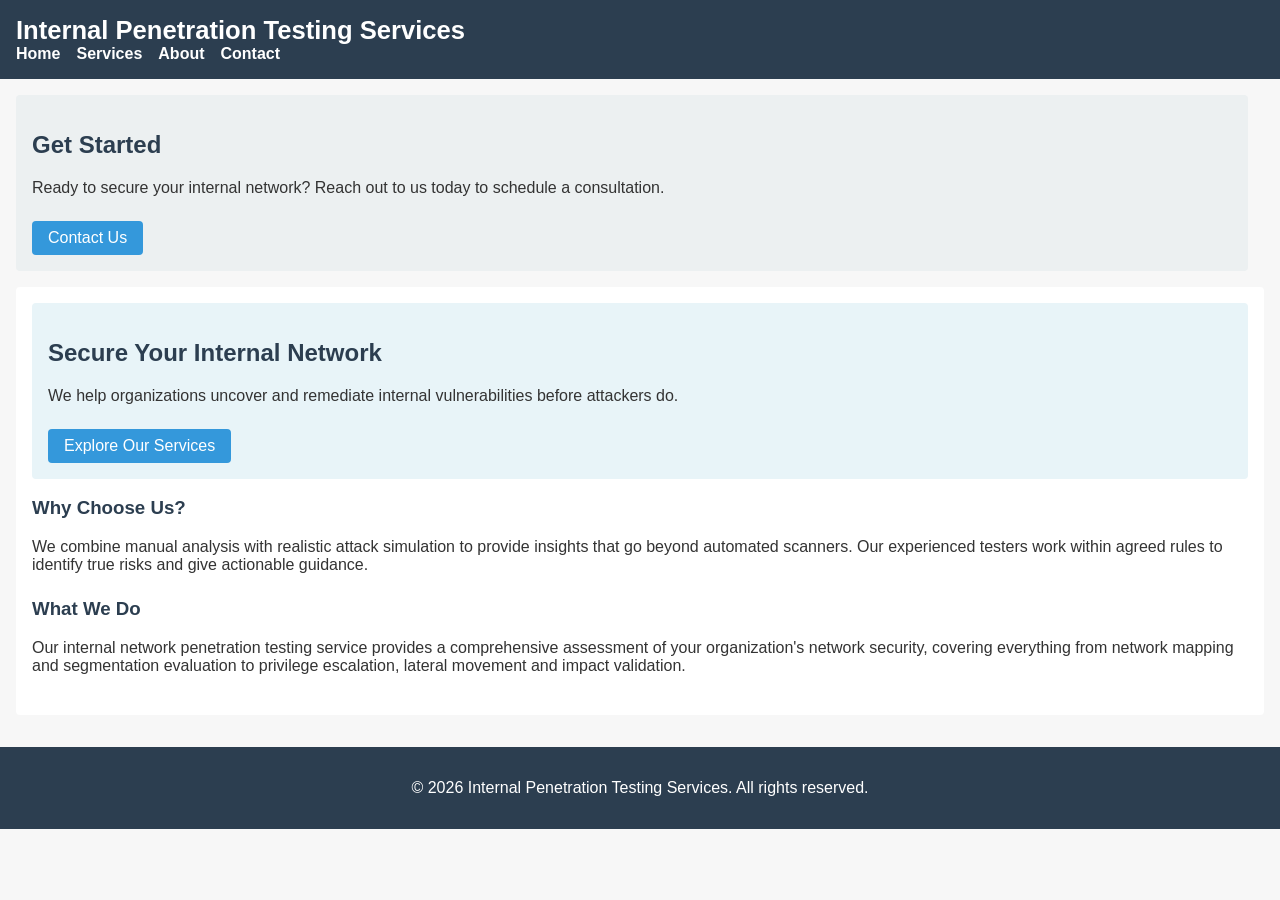
<file: index.html>
<!DOCTYPE html>
<html lang="en">
<head>
    <meta charset="UTF-8">
    <title>Internal Penetration Testing Services</title>
    <meta name="viewport" content="width=device-width, initial-scale=1.0">
    <link rel="stylesheet" href="styles.css">
</head>
<body>
<header>
    <h1>Internal Penetration Testing Services</h1>
    <nav>
        <ul>
            <li><a href="index.html">Home</a></li>
            <li><a href="services.html">Services</a></li>
            <li><a href="about.html">About</a></li>
            <li><a href="contact.html">Contact</a></li>
        </ul>
    </nav>
</header>

<div class="container">
    <aside>
        <h2>Get Started</h2>
        <p>Ready to secure your internal network? Reach out to us today to schedule a consultation.</p>
        <a class="cta-button" href="contact.html">Contact Us</a>
    </aside>
    <main>
        <section class="hero">
            <h2>Secure Your Internal Network</h2>
            <p>We help organizations uncover and remediate internal vulnerabilities before attackers do.</p>
            <a class="cta-button" href="services.html">Explore Our Services</a>
        </section>
        <section class="value-proposition">
            <h3>Why Choose Us?</h3>
            <p>We combine manual analysis with realistic attack simulation to provide insights that go beyond automated scanners. Our experienced testers work within agreed rules to identify true risks and give actionable guidance.</p>
        </section>
        <section class="intro">
            <h3>What We Do</h3>
            <p>Our internal network penetration testing service provides a comprehensive assessment of your organization's network security, covering everything from network mapping and segmentation evaluation to privilege escalation, lateral movement and impact validation.</p>
        </section>
    </main>
</div>

<footer>
    <p>&copy; 2026 Internal Penetration Testing Services. All rights reserved.</p>
</footer>
</body>
</html>
</file>
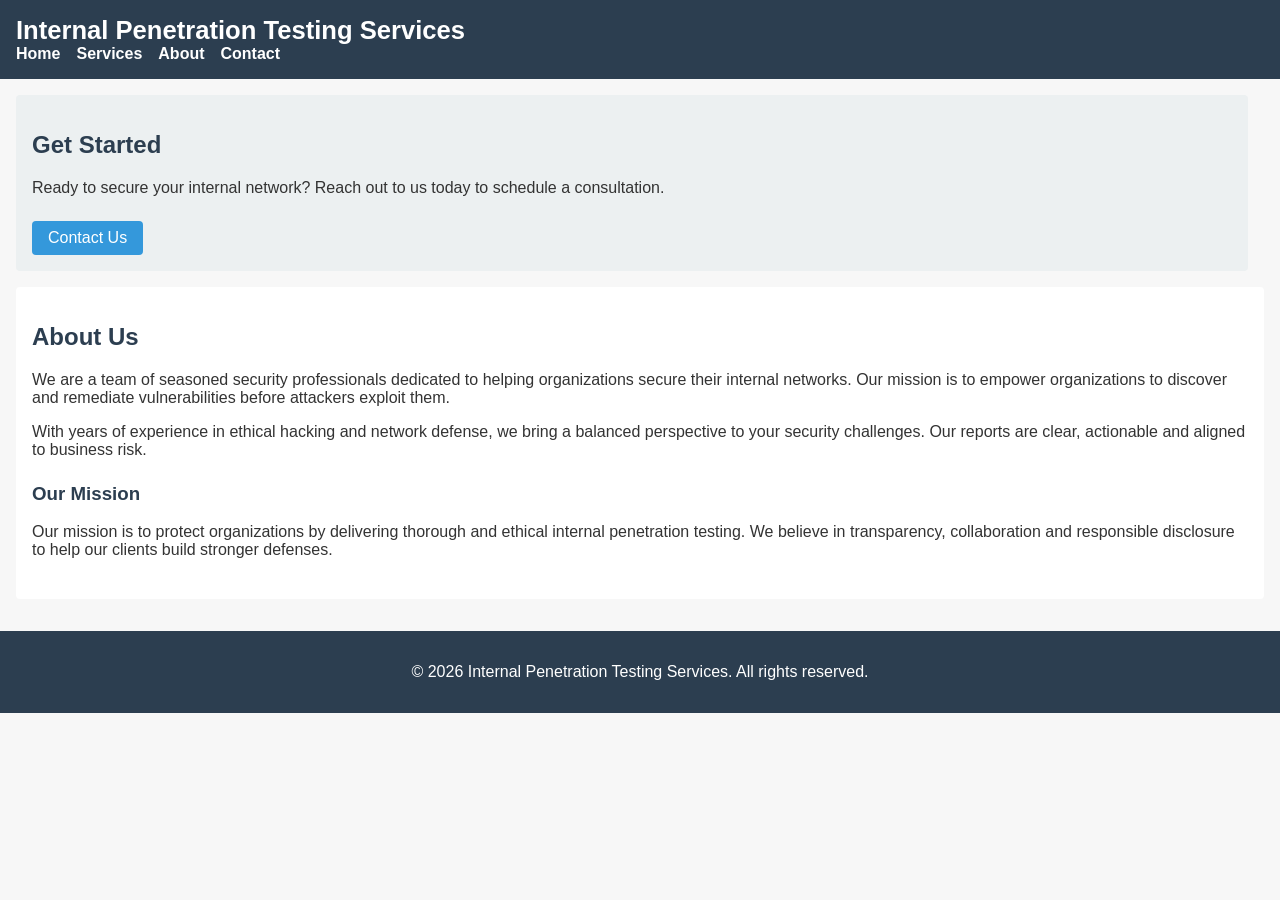
<file: about.html>
<!DOCTYPE html>
<html lang="en">
<head>
    <meta charset="UTF-8">
    <title>About Us</title>
    <meta name="viewport" content="width=device-width, initial-scale=1.0">
    <link rel="stylesheet" href="styles.css">
</head>
<body>
<header>
    <h1>Internal Penetration Testing Services</h1>
    <nav>
        <ul>
            <li><a href="index.html">Home</a></li>
            <li><a href="services.html">Services</a></li>
            <li><a href="about.html">About</a></li>
            <li><a href="contact.html">Contact</a></li>
        </ul>
    </nav>
</header>

<div class="container">
    <aside>
        <h2>Get Started</h2>
        <p>Ready to secure your internal network? Reach out to us today to schedule a consultation.</p>
        <a class="cta-button" href="contact.html">Contact Us</a>
    </aside>
    <main>
        <section>
            <h2>About Us</h2>
            <p>We are a team of seasoned security professionals dedicated to helping organizations secure their internal networks. Our mission is to empower organizations to discover and remediate vulnerabilities before attackers exploit them.</p>
            <p>With years of experience in ethical hacking and network defense, we bring a balanced perspective to your security challenges. Our reports are clear, actionable and aligned to business risk.</p>
        </section>
        <section>
            <h3>Our Mission</h3>
            <p>Our mission is to protect organizations by delivering thorough and ethical internal penetration testing. We believe in transparency, collaboration and responsible disclosure to help our clients build stronger defenses.</p>
        </section>
    </main>
</div>

<footer>
    <p>&copy; 2026 Internal Penetration Testing Services. All rights reserved.</p>
</footer>
</body>
</html>
</file>
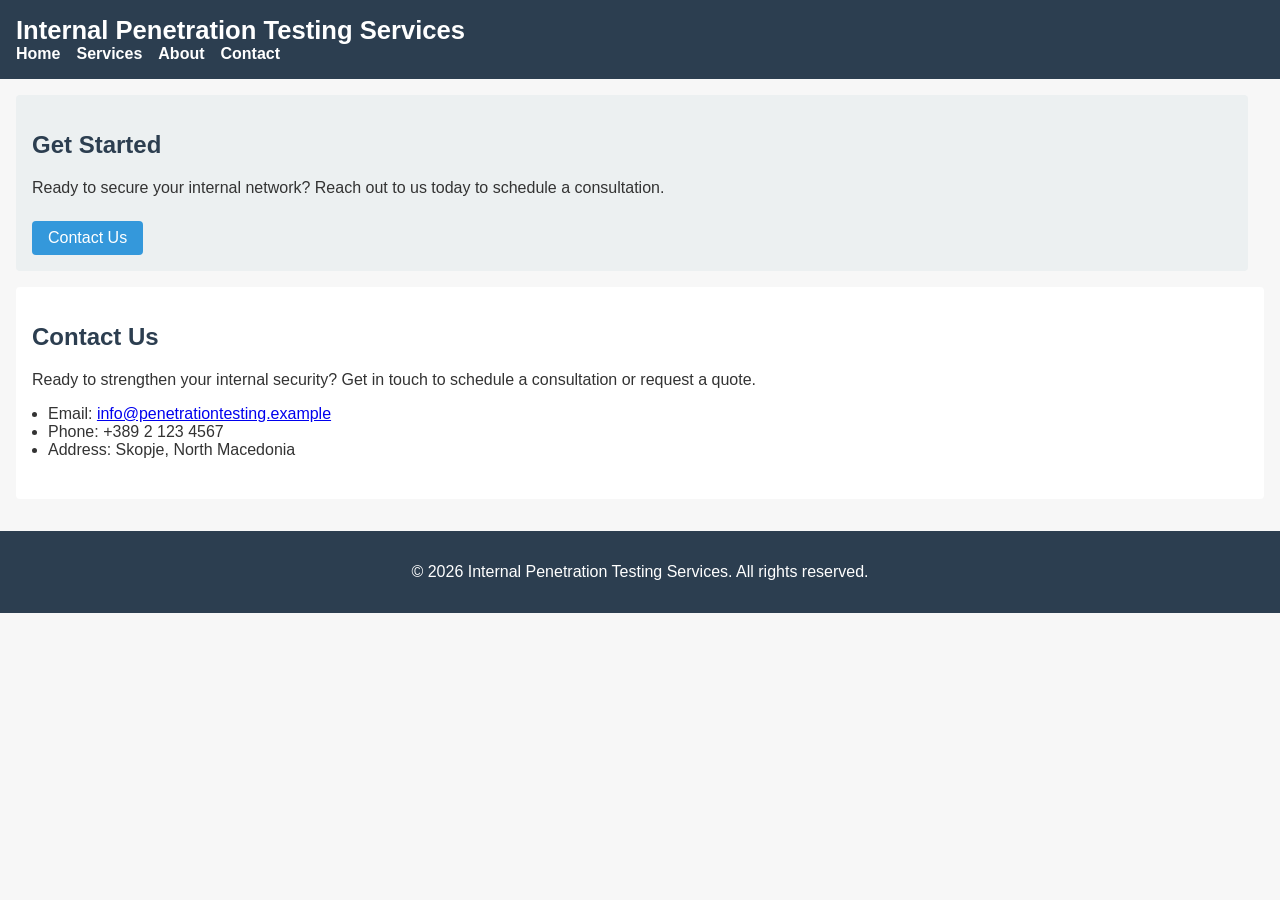
<file: contact.html>
<!DOCTYPE html>
<html lang="en">
<head>
    <meta charset="UTF-8">
    <title>Contact Us</title>
    <meta name="viewport" content="width=device-width, initial-scale=1.0">
    <link rel="stylesheet" href="styles.css">
</head>
<body>
<header>
    <h1>Internal Penetration Testing Services</h1>
    <nav>
        <ul>
            <li><a href="index.html">Home</a></li>
            <li><a href="services.html">Services</a></li>
            <li><a href="about.html">About</a></li>
            <li><a href="contact.html">Contact</a></li>
        </ul>
    </nav>
</header>

<div class="container">
    <aside>
        <h2>Get Started</h2>
        <p>Ready to secure your internal network? Reach out to us today to schedule a consultation.</p>
        <a class="cta-button" href="contact.html">Contact Us</a>
    </aside>
    <main>
        <section>
            <h2>Contact Us</h2>
            <p>Ready to strengthen your internal security? Get in touch to schedule a consultation or request a quote.</p>
            <ul>
                <li>Email: <a href="mailto:info@penetrationtesting.example">info@penetrationtesting.example</a></li>
                <li>Phone: +389 2 123 4567</li>
                <li>Address: Skopje, North Macedonia</li>
            </ul>
        </section>
    </main>
</div>

<footer>
    <p>&copy; 2026 Internal Penetration Testing Services. All rights reserved.</p>
</footer>
</body>
</html>
</file>
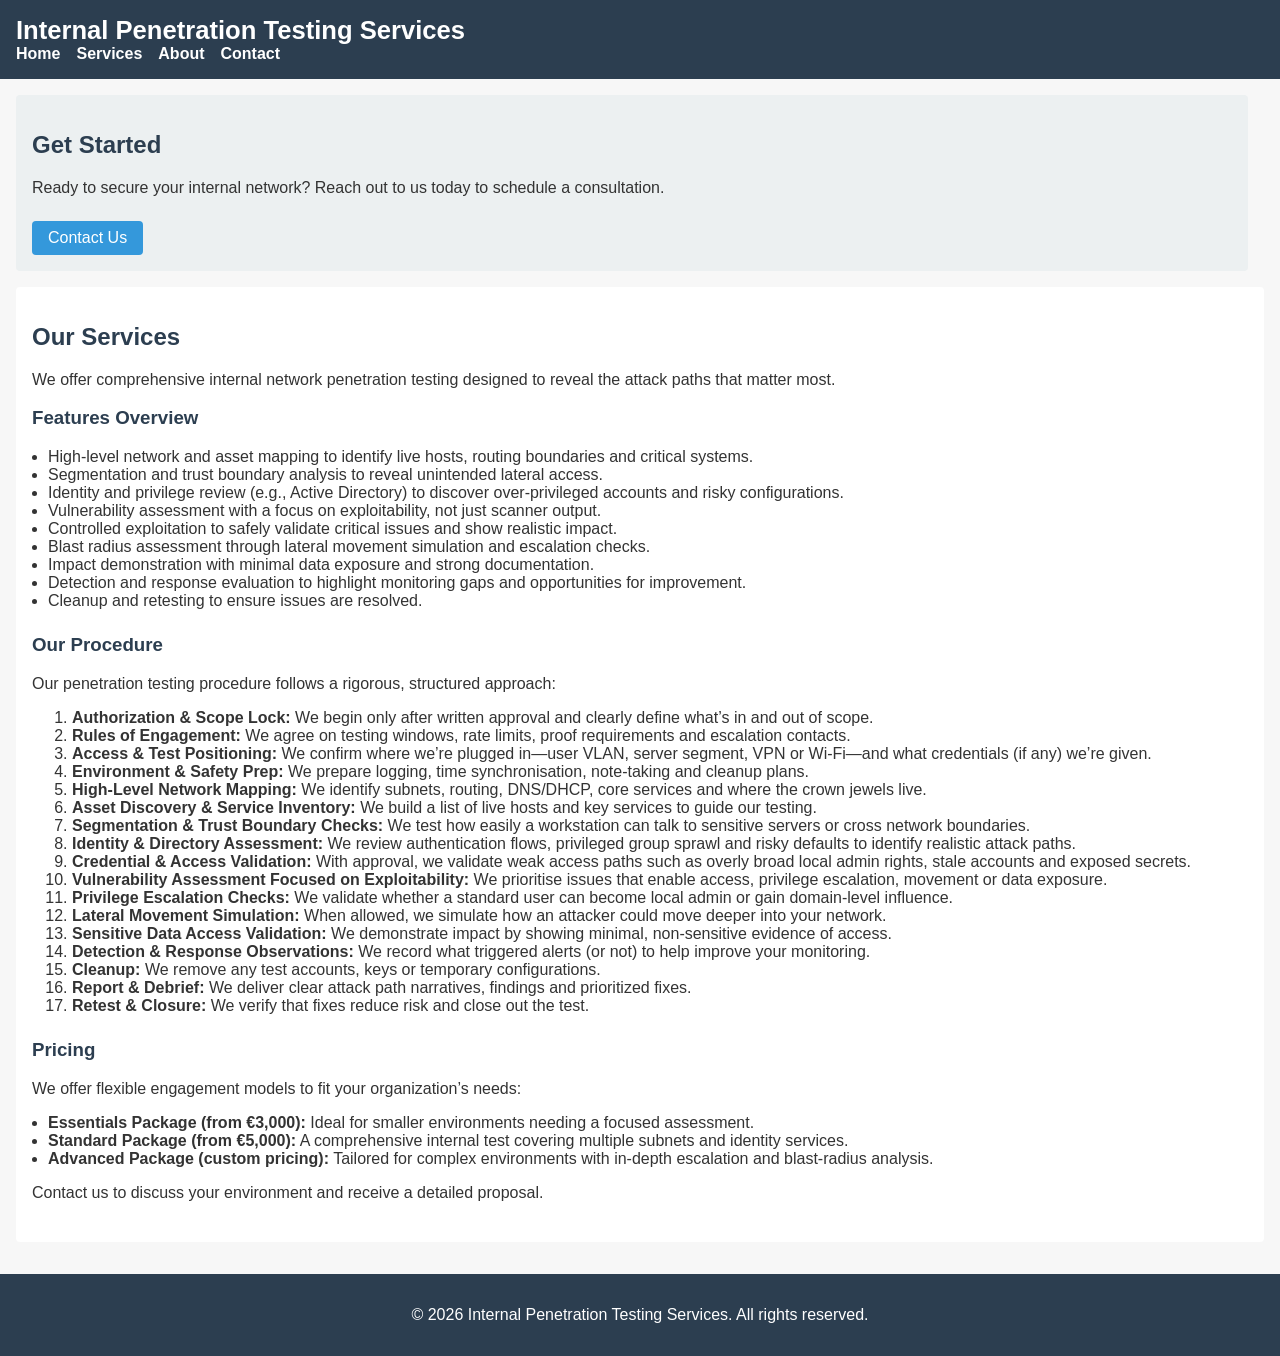
<file: services.html>
<!DOCTYPE html>
<html lang="en">
<head>
    <meta charset="UTF-8">
    <title>Our Services</title>
    <meta name="viewport" content="width=device-width, initial-scale=1.0">
    <link rel="stylesheet" href="styles.css">
</head>
<body>
<header>
    <h1>Internal Penetration Testing Services</h1>
    <nav>
        <ul>
            <li><a href="index.html">Home</a></li>
            <li><a href="services.html">Services</a></li>
            <li><a href="about.html">About</a></li>
            <li><a href="contact.html">Contact</a></li>
        </ul>
    </nav>
</header>

<div class="container">
    <aside>
        <h2>Get Started</h2>
        <p>Ready to secure your internal network? Reach out to us today to schedule a consultation.</p>
        <a class="cta-button" href="contact.html">Contact Us</a>
    </aside>
    <main>
        <section>
            <h2>Our Services</h2>
            <p>We offer comprehensive internal network penetration testing designed to reveal the attack paths that matter most.</p>
            <h3>Features Overview</h3>
            <ul>
                <li>High-level network and asset mapping to identify live hosts, routing boundaries and critical systems.</li>
                <li>Segmentation and trust boundary analysis to reveal unintended lateral access.</li>
                <li>Identity and privilege review (e.g., Active Directory) to discover over-privileged accounts and risky configurations.</li>
                <li>Vulnerability assessment with a focus on exploitability, not just scanner output.</li>
                <li>Controlled exploitation to safely validate critical issues and show realistic impact.</li>
                <li>Blast radius assessment through lateral movement simulation and escalation checks.</li>
                <li>Impact demonstration with minimal data exposure and strong documentation.</li>
                <li>Detection and response evaluation to highlight monitoring gaps and opportunities for improvement.</li>
                <li>Cleanup and retesting to ensure issues are resolved.</li>
            </ul>
        </section>
        <section>
            <h3>Our Procedure</h3>
            <p>Our penetration testing procedure follows a rigorous, structured approach:</p>
            <ol>
                <li><strong>Authorization &amp; Scope Lock:</strong> We begin only after written approval and clearly define what’s in and out of scope.</li>
                <li><strong>Rules of Engagement:</strong> We agree on testing windows, rate limits, proof requirements and escalation contacts.</li>
                <li><strong>Access &amp; Test Positioning:</strong> We confirm where we’re plugged in—user VLAN, server segment, VPN or Wi‑Fi—and what credentials (if any) we’re given.</li>
                <li><strong>Environment &amp; Safety Prep:</strong> We prepare logging, time synchronisation, note‑taking and cleanup plans.</li>
                <li><strong>High‑Level Network Mapping:</strong> We identify subnets, routing, DNS/DHCP, core services and where the crown jewels live.</li>
                <li><strong>Asset Discovery &amp; Service Inventory:</strong> We build a list of live hosts and key services to guide our testing.</li>
                <li><strong>Segmentation &amp; Trust Boundary Checks:</strong> We test how easily a workstation can talk to sensitive servers or cross network boundaries.</li>
                <li><strong>Identity &amp; Directory Assessment:</strong> We review authentication flows, privileged group sprawl and risky defaults to identify realistic attack paths.</li>
                <li><strong>Credential &amp; Access Validation:</strong> With approval, we validate weak access paths such as overly broad local admin rights, stale accounts and exposed secrets.</li>
                <li><strong>Vulnerability Assessment Focused on Exploitability:</strong> We prioritise issues that enable access, privilege escalation, movement or data exposure.</li>
                <li><strong>Privilege Escalation Checks:</strong> We validate whether a standard user can become local admin or gain domain‑level influence.</li>
                <li><strong>Lateral Movement Simulation:</strong> When allowed, we simulate how an attacker could move deeper into your network.</li>
                <li><strong>Sensitive Data Access Validation:</strong> We demonstrate impact by showing minimal, non‑sensitive evidence of access.</li>
                <li><strong>Detection &amp; Response Observations:</strong> We record what triggered alerts (or not) to help improve your monitoring.</li>
                <li><strong>Cleanup:</strong> We remove any test accounts, keys or temporary configurations.</li>
                <li><strong>Report &amp; Debrief:</strong> We deliver clear attack path narratives, findings and prioritized fixes.</li>
                <li><strong>Retest &amp; Closure:</strong> We verify that fixes reduce risk and close out the test.</li>
            </ol>
        </section>
        <section>
            <h3>Pricing</h3>
            <p>We offer flexible engagement models to fit your organization’s needs:</p>
            <ul>
                <li><strong>Essentials Package (from €3,000):</strong> Ideal for smaller environments needing a focused assessment.</li>
                <li><strong>Standard Package (from €5,000):</strong> A comprehensive internal test covering multiple subnets and identity services.</li>
                <li><strong>Advanced Package (custom pricing):</strong> Tailored for complex environments with in-depth escalation and blast‑radius analysis.</li>
            </ul>
            <p>Contact us to discuss your environment and receive a detailed proposal.</p>
        </section>
    </main>
</div>

<footer>
    <p>&copy; 2026 Internal Penetration Testing Services. All rights reserved.</p>
</footer>
</body>
</html>
</file>
<file: styles.css>
/* Basic styles for the penetration testing service site */

body {
    font-family: Arial, sans-serif;
    margin: 0;
    padding: 0;
    background: #f7f7f7;
    color: #333;
}

header {
    background: #2c3e50;
    color: #fff;
    padding: 1em;
}

header h1 {
    margin: 0;
    font-size: 1.6em;
}

nav ul {
    list-style: none;
    margin: 0;
    padding: 0;
    display: flex;
    flex-wrap: wrap;
}

nav li {
    margin-right: 1em;
}

nav a {
    color: #fff;
    text-decoration: none;
    font-weight: bold;
}

nav a:hover {
    text-decoration: underline;
}

.container {
    display: flex;
    flex-wrap: wrap;
    margin: 1em;
}

aside {
    flex: 1 1 25%;
    background: #ecf0f1;
    padding: 1em;
    margin: 0 1em 1em 0;
    border-radius: 4px;
}

main {
    flex: 1 1 70%;
    background: #fff;
    padding: 1em;
    margin-bottom: 1em;
    border-radius: 4px;
}

.hero {
    background: #e8f4f8;
    padding: 1em;
    border-radius: 4px;
    margin-bottom: 1em;
}

.cta-button {
    display: inline-block;
    padding: 0.5em 1em;
    background: #3498db;
    color: #fff;
    text-decoration: none;
    border-radius: 4px;
    margin-top: 0.5em;
}

.cta-button:hover {
    background: #2980b9;
}

footer {
    background: #2c3e50;
    color: #fff;
    text-align: center;
    padding: 1em;
}

section {
    margin-bottom: 1.5em;
}

ul {
    padding-left: 1em;
}

h2, h3, h4 {
    color: #2c3e50;
}

@media (max-width: 768px) {
    .container {
        flex-direction: column;
    }
    aside, main {
        flex: 1 1 100%;
        margin: 0 0 1em 0;
    }
}
</file>
